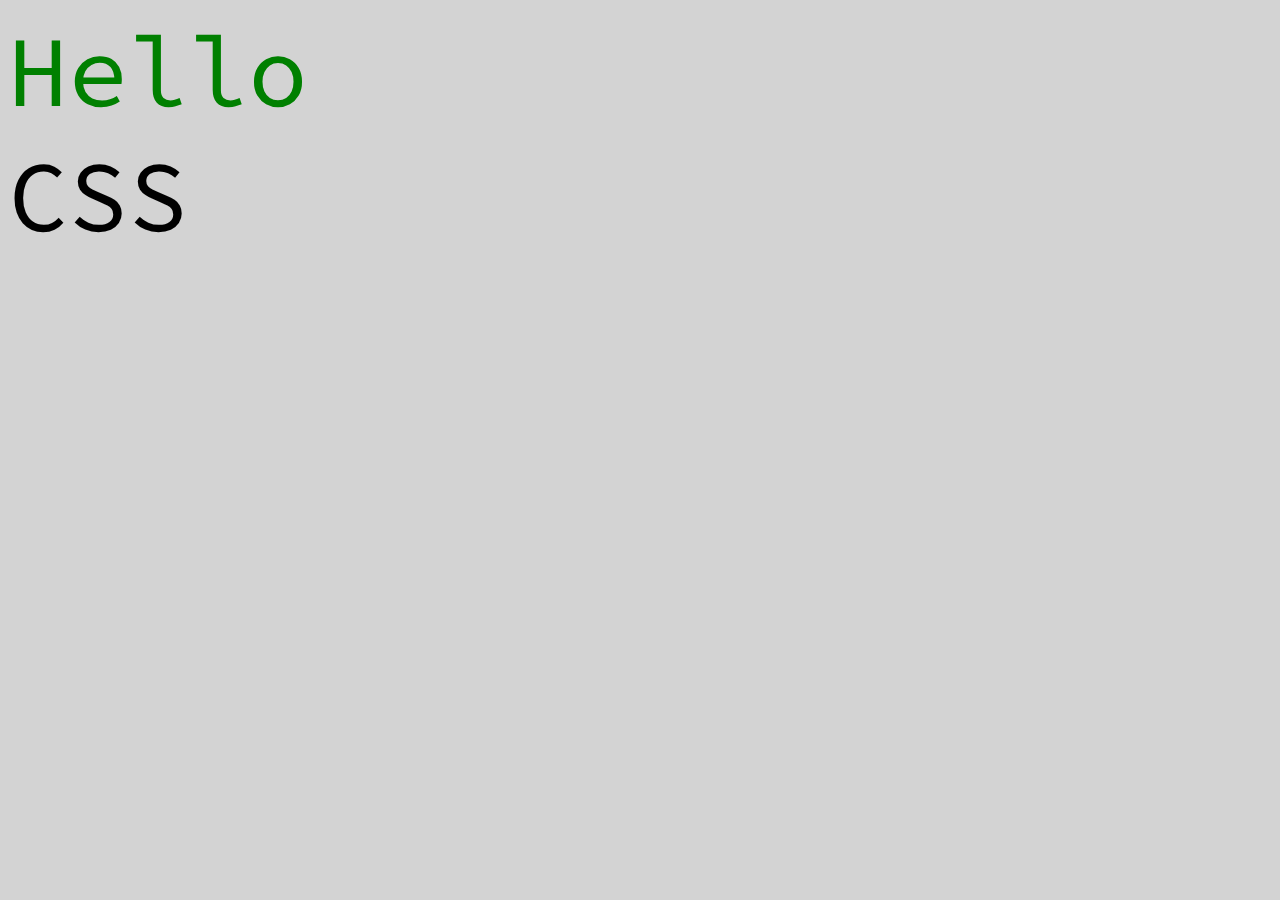
<file: learningCss.html>
<html>
    <head>
        <link href='https://fonts.googleapis.com/css?family=Source+Code+Pro:400,300' rel='stylesheet' type='text/css'>
        <link rel="stylesheet" href="style.css" />
    </head>
    <body>
        <div id="id" class="class">Hello</div>
        <div class="class">CSS</div>
        
       <!-- <div class="outer">
            <div class="inner">Inner</div>
        </div>
        <div class="inner">Inner too</div>
        
        <ul>
            <li>One</li>
            <li>Two</li>
            <li>Three</li>
            <li>Four</li>
        </ul> -->
    </body>
</html>
</file>
<file: style.css>
/**

*/

body{ /*Selector*/
    background: lightblue; /*property value*/
}

body{
    background: lightgrey;
    font-family: 'Source Code Pro';
}

#id{
    color: green;
}
.class{
    font-size: 100px;
}

.outer .inner{
    font-size: 50px;
    color: red;
}

ul :first-child{ /*Pseudo tags*/
    color: blue;
}

ul :last-child{
    color: khaki;
}

ul :nth-child(odd){
    font-size: 40px;
}

/* Inheritence (some not inherited like margins/border.. etc)*/

/* specificity 
   - a (id) b(class, attr, pseudo-class) c(element)
   
   LI = 001
   UL LI = 002
   #xyx = 100 
   
*/
</file>
